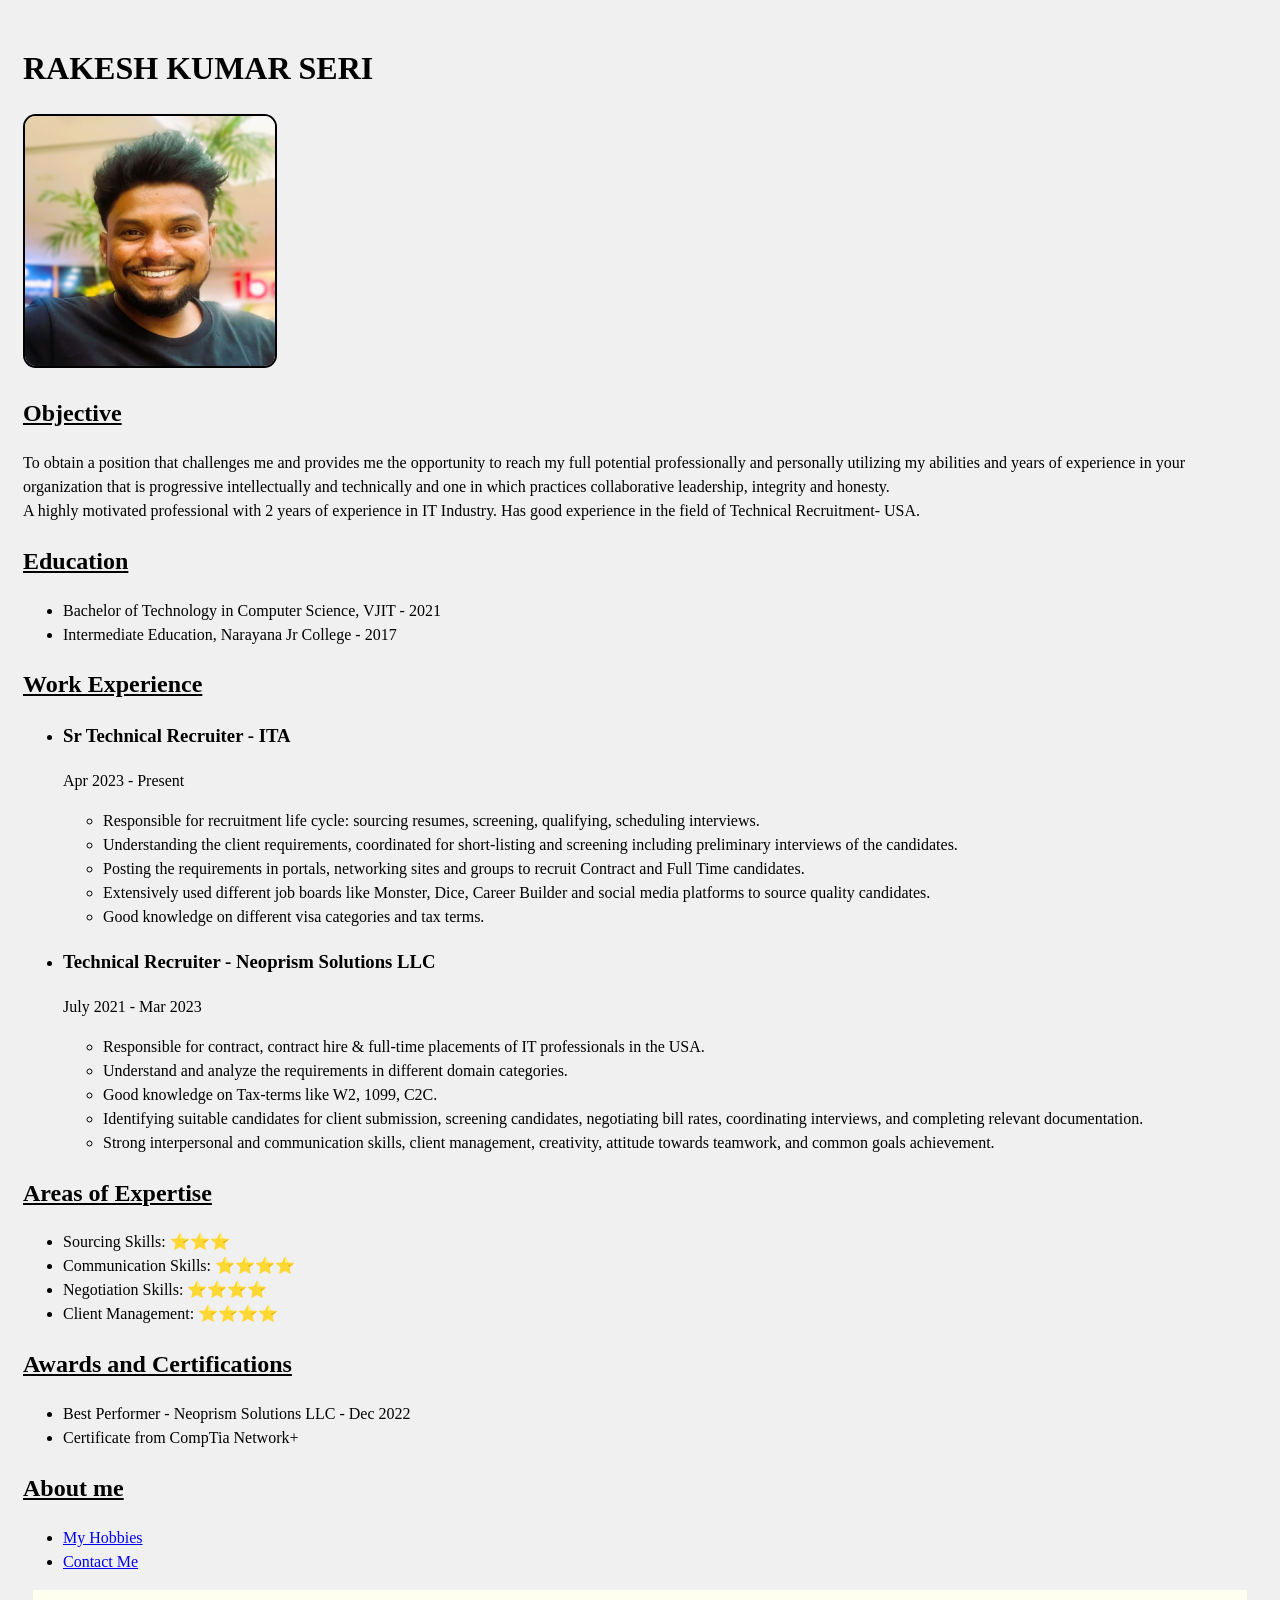
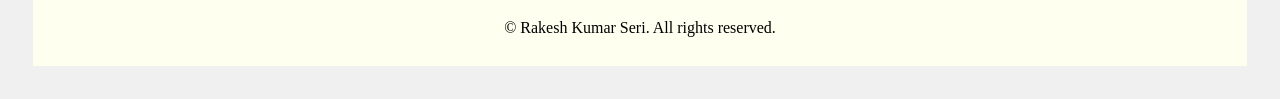
<file: index.html>
<!DOCTYPE html>
<html>
<head>
	<title>My Resume</title>
	<link rel="stylesheet" href="./style.css">
	
</head>
<body>

<h1>RAKESH KUMAR SERI</h1>
<img src="./image1.jpg" atl="Photo of Rakesh Kumar"/>
<h2>Objective</h2>
<p>To obtain a position that challenges me and provides me the opportunity to reach my full potential professionally and personally utilizing my abilities and years of experience in your organization that is progressive intellectually and technically and one in which practices collaborative leadership, integrity and honesty.<br/>
A highly motivated professional with 2 years of experience in IT Industry. Has good experience in the field of Technical Recruitment- USA.</p>

<h2>Education</h2>
	<ul>
		<li>Bachelor of Technology in Computer Science, VJIT - 2021</li>
		<li>Intermediate Education, Narayana Jr College - 2017</li>

	</ul>

<h2>Work Experience</h2>
<ul>
	<li><h3>Sr Technical Recruiter - ITA</h3><p>Apr 2023 - Present</p>
		<ul>
			<li>Responsible for recruitment life cycle: sourcing resumes, screening, qualifying, scheduling 			interviews.</li>
			<li>Understanding the client requirements, coordinated for short-listing and screening including 				preliminary interviews of the candidates.</li>
			<li>Posting the requirements in portals, networking sites and groups to recruit Contract and Full 			Time candidates.</li>
			<li>Extensively used different job boards like Monster, Dice, Career Builder and social media 					platforms to source quality candidates.</li>
			<li>Good knowledge on different visa categories and tax terms.</li>
		</ul>
	</li>
	<li><h3>Technical Recruiter - Neoprism Solutions LLC</h3><p>July 2021 - Mar 2023</p>
		<ul>
			<li>Responsible for contract, contract hire & full-time placements of IT professionals in the USA.
				</li>
			<li>Understand and analyze the requirements in different domain categories.</li>
			<li>Good knowledge on Tax-terms like W2, 1099, C2C.</li>
			<li>Identifying suitable candidates for client submission, screening candidates, negotiating bill 				rates, coordinating interviews, and completing relevant documentation.</li>
			<li>Strong interpersonal and communication skills, client management, creativity, attitude towards 				teamwork, and common goals achievement.</li>

		</ul>
	</li>
</ul>

<h2>Areas of Expertise</h2>
<ul>
	<li>Sourcing Skills: ⭐️⭐️⭐️</li>
	<li>Communication Skills: ⭐️⭐️⭐️⭐️</li>
	<li>Negotiation Skills: ⭐️⭐️⭐️⭐️</li>
	<li>Client Management: ⭐️⭐️⭐️⭐️</li>
	
</ul>

<h2>Awards and Certifications</h2>
<ul>
	<li>Best Performer - Neoprism Solutions LLC - Dec 2022</li>
	<li>Certificate from CompTia Network+ </li>
</ul>

<h2>About me</h2>
<ul>
<li><a href="./hobbies.html">My Hobbies</a></li>
<li><a href="./contact.html">Contact Me</a></li>
</ul>
<footer>
    <p>© Rakesh Kumar Seri. All rights reserved.</p>
</footer>
</body>
</html>
</file>
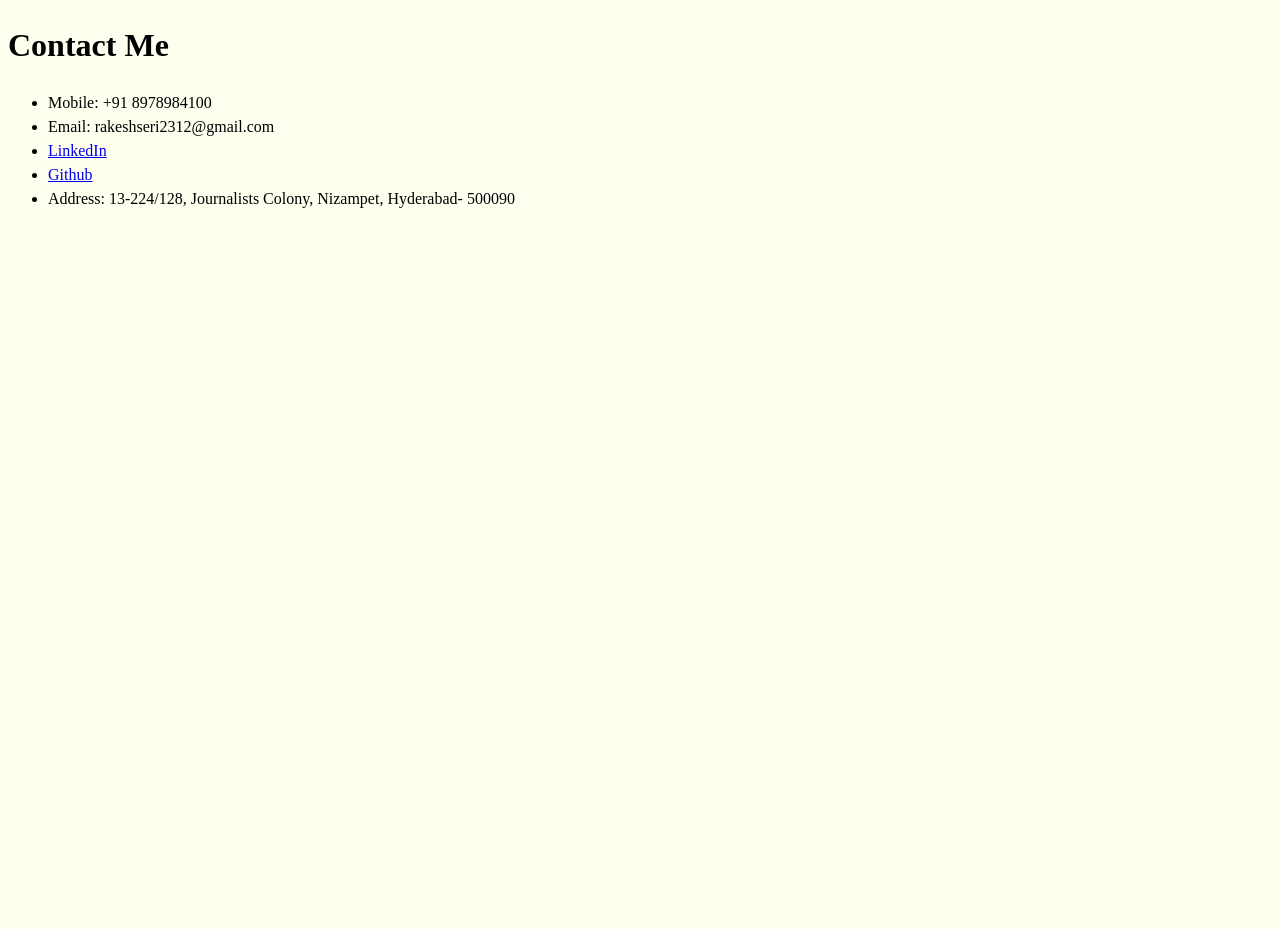
<file: contact.html>
<!DOCTYPE html>
<html>
<head>
<title>Contact Me</title>
<style>
body{
background-color: ivory;
line-height: 1.5;
height: 100vh;
justify-content: center;
align-items: center;
}
</style>
</head>
<body>
<h1> Contact Me</h1>
<ul>
	<li>Mobile: +91 8978984100</li>
	<li>Email: rakeshseri2312@gmail.com</li>
	<li> <a href="https://www.linkedin.com/in/rakesh-kumar-4443b014b?lipi=urn%3Ali%3Apage%3Ad_flagship3_profile_view_base_contact_details%3BIAcTuzwnRlqCGdZbvAzXZA%3D%3D">LinkedIn</a> </li>
	<li><a href="https://github.com/Rakesh-Kumar-Seri">Github</a></li>
	<li>Address: 13-224/128, Journalists Colony, Nizampet, Hyderabad- 500090</li>
</ul>
</body>
</html>
</file>
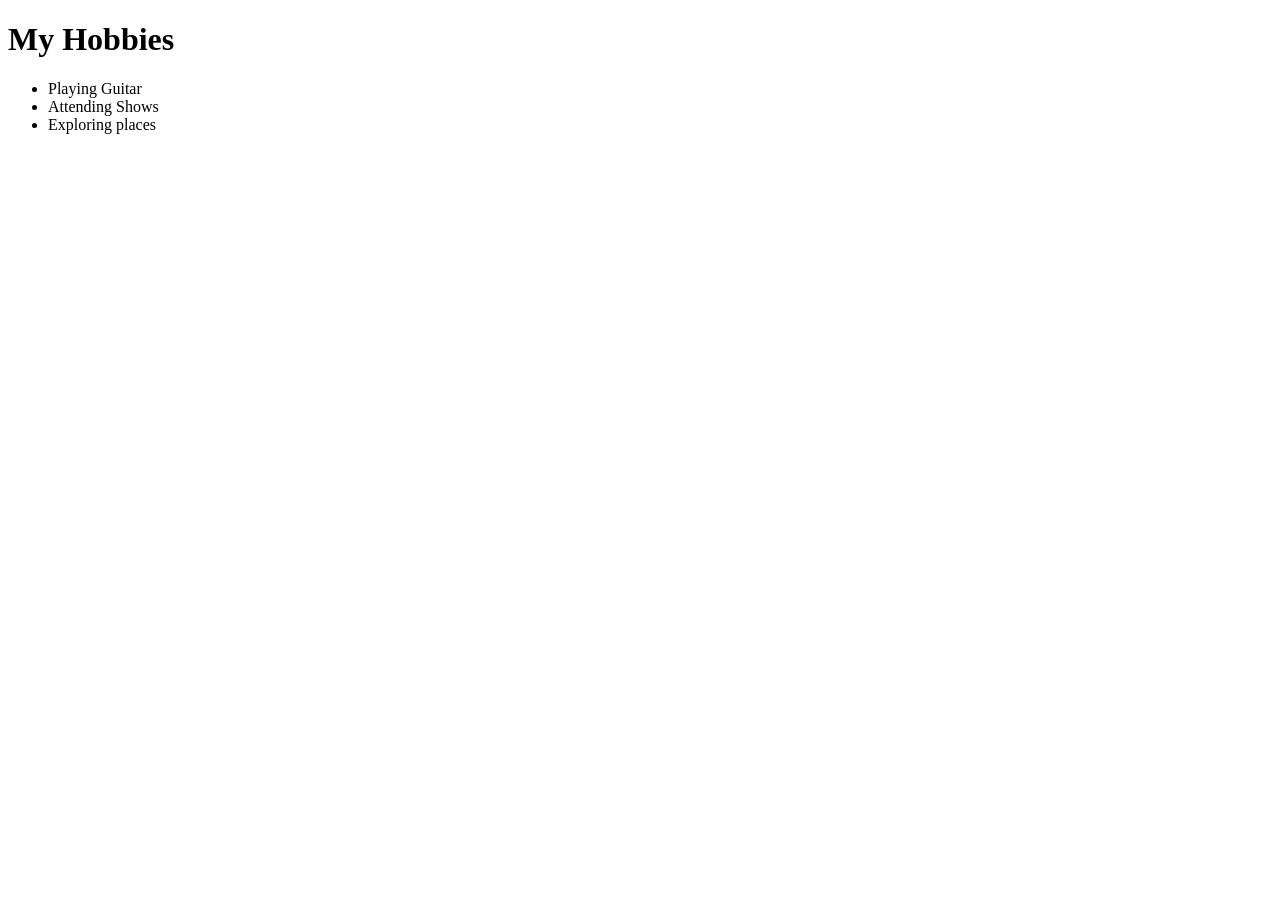
<file: hobbies.html>
<!Doctype html>
<html>
<head>
<title>My Hobbies</title>
<style>
body{
background-color: paleblue;

}
</style>
</head>

<body>
<h1>My Hobbies</h1>
<ul>
	<li>Playing Guitar</li>
	<li>Attending Shows</li>
	<li>Exploring places</li>
</ul>
</body>
</html>
</file>
<file: style.css>
body {
	background-color: #f0f0f0;
	line-height: 1.5;
	padding: 15px;
}
h2{
	text-decoration: underline;
}

.container{
	display: flex;
	justify-content: center;
	
}

img {
display: inline-block;
height:250px;
width: 250px;
border: 2px solid black;
border-radius: 5%;
}
.container > p{
	margin: 0px;
}

footer{
background-color: ivory;
margin: 10px;
padding: 10px;
display: flex;
justify-content: center;
align-items: center;
}
</file>
